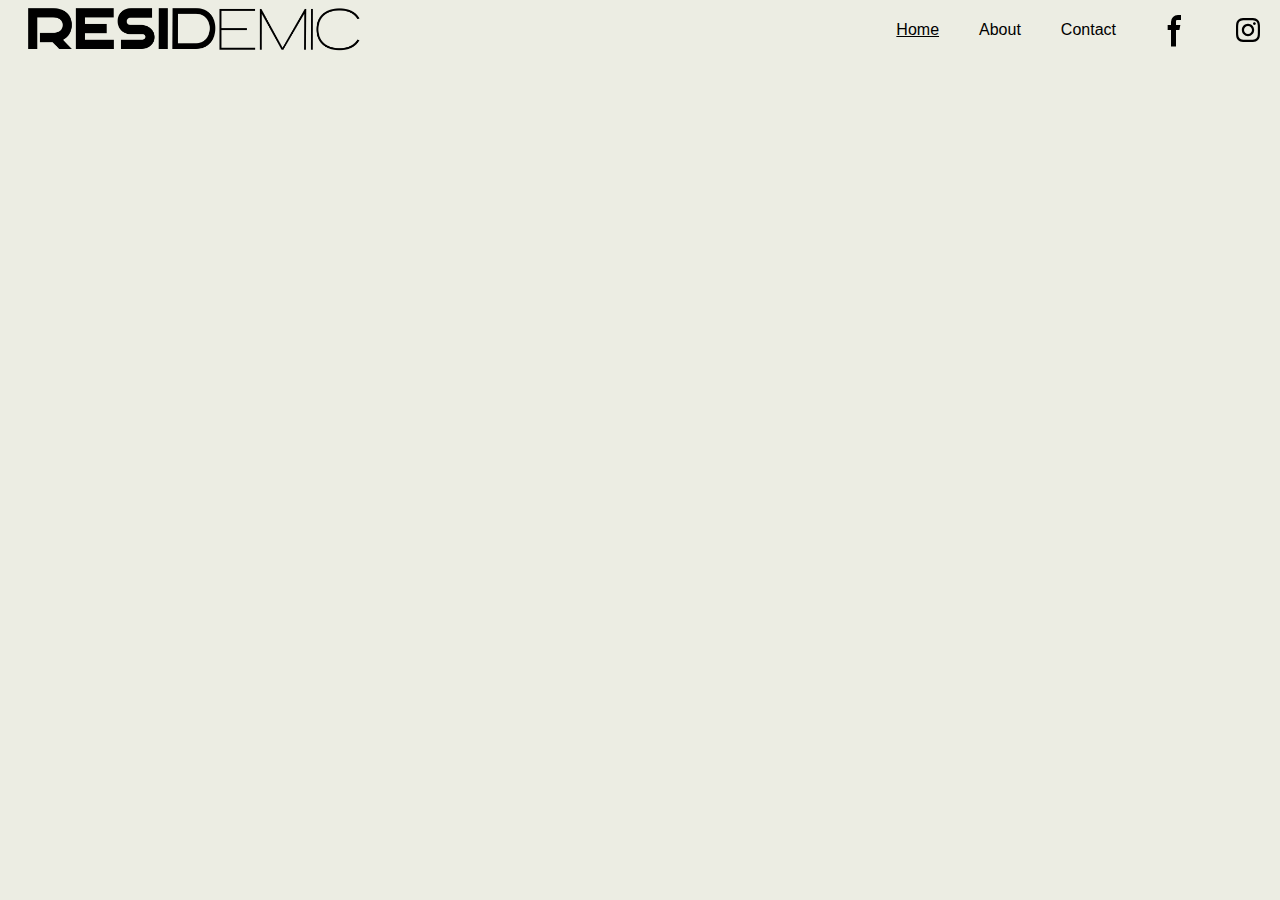
<file: index.html>
<!DOCTYPE html>
<html lang="en">
<head>
    <meta charset="UTF-8">
    <meta name="viewport" content="width=device-width, initial-scale=1.0">
    <link rel="stylesheet" href="index-stylesheet.css">
    <title>Home</title>
    </head>
    
      <nav>
        <body><div class= "logo-container"><a href = "index.html"><Img class = "logo" src="logo.png"></a></div>

        <input type = "checkbox" id = "sidebar-active">
        <label for = "sidebar-active" class = "open-sidebar-button"><svg class="w-6 h-6 text-gray-800 dark:text-white" aria-hidden="true" xmlns="http://www.w3.org/2000/svg" width="36" height="36" fill="none" viewBox="0 0 24 24">
          <path stroke="currentColor" stroke-linecap="round" stroke-width="2" d="M5 7h14M5 12h14M5 17h14"/></svg>
        </label>
        <label id = "overlay" for = "sidebar-active"></label>
        
        <div class = "links-container">
          <label for = "sidebar-active" class = close-sidebar-button>
            <svg class="w-6 h-6 text-gray-800 dark:text-white" aria-hidden="true" xmlns="http://www.w3.org/2000/svg" width="36" height="36" fill="none" viewBox="0 0 24 24">
              <path stroke="currentColor" stroke-linecap="round" stroke-linejoin="round" stroke-width="2" d="M6 18 17.94 6M18 18 6.06 6"/>
            </svg></label>
            <a class = "home-link"></a>
            <a class = "here" href = "index.html">Home</a>
            <a href = "about-us.html">About</a>
            <a href = "contact.html">Contact</a>
            <a href = "#"><svg class="w-6 h-6 text-gray-800 dark:text-white" aria-hidden="true" xmlns="http://www.w3.org/2000/svg" width="40" height="40" fill="currentColor" viewBox="0 0 24 24">
              <path fill-rule="evenodd" d="M13.135 6H15V3h-1.865a4.147 4.147 0 0 0-4.142 4.142V9H7v3h2v9.938h3V12h2.021l.592-3H12V6.591A.6.6 0 0 1 12.592 6h.543Z" clip-rule="evenodd"/>
            </svg></a>
            <a href = "https://www.instagram.com/tp_7802?igsh=b2JzYjNzdmk1aWFl"><svg xmlns="http://www.w3.org/2000/svg" width="24" height="24" viewBox="0 0 24 24"><path d="M12 2.163c3.204 0 3.584.012 4.85.07 3.252.148 4.771 1.691 4.919 4.919.058 1.265.069 1.645.069 4.849 0 3.205-.012 3.584-.069 4.849-.149 3.225-1.664 4.771-4.919 4.919-1.266.058-1.644.07-4.85.07-3.204 0-3.584-.012-4.849-.07-3.26-.149-4.771-1.699-4.919-4.92-.058-1.265-.07-1.644-.07-4.849 0-3.204.013-3.583.07-4.849.149-3.227 1.664-4.771 4.919-4.919 1.266-.057 1.645-.069 4.849-.069zm0-2.163c-3.259 0-3.667.014-4.947.072-4.358.2-6.78 2.618-6.98 6.98-.059 1.281-.073 1.689-.073 4.948 0 3.259.014 3.668.072 4.948.2 4.358 2.618 6.78 6.98 6.98 1.281.058 1.689.072 4.948.072 3.259 0 3.668-.014 4.948-.072 4.354-.2 6.782-2.618 6.979-6.98.059-1.28.073-1.689.073-4.948 0-3.259-.014-3.667-.072-4.947-.196-4.354-2.617-6.78-6.979-6.98-1.281-.059-1.69-.073-4.949-.073zm0 5.838c-3.403 0-6.162 2.759-6.162 6.162s2.759 6.163 6.162 6.163 6.162-2.759 6.162-6.163c0-3.403-2.759-6.162-6.162-6.162zm0 10.162c-2.209 0-4-1.79-4-4 0-2.209 1.791-4 4-4s4 1.791 4 4c0 2.21-1.791 4-4 4zm6.406-11.845c-.796 0-1.441.645-1.441 1.44s.645 1.44 1.441 1.44c.795 0 1.439-.645 1.439-1.44s-.644-1.44-1.439-1.44z"/></svg></a>
        </div>
        </nav>
        
        <body>
      </body>

</html>
</file>
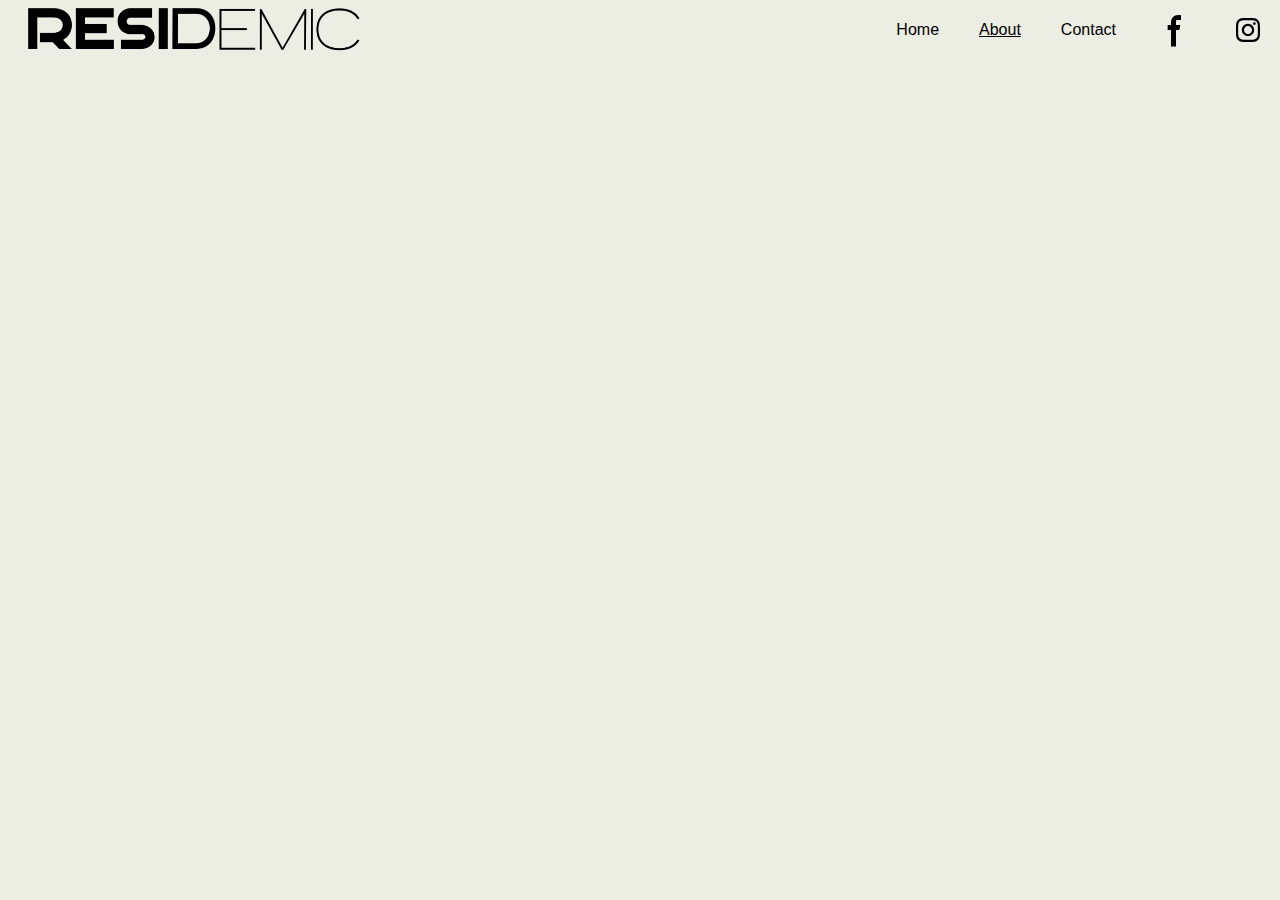
<file: about-us.html>
<!DOCTYPE html>
<html lang="en">
<head>
    <meta charset="UTF-8">
    <meta name="viewport" content="width=device-width, initial-scale=1.0">
    <link rel="stylesheet" href="index-stylesheet.css">
    <title>About Us</title>
    </head>
    
      <nav>
        <body><div class= "logo-container"><a href = "index.html"><Img class = "logo" src="logo.png"></a></div>

        <input type = "checkbox" id = "sidebar-active">
        <label for = "sidebar-active" class = "open-sidebar-button"><svg class="w-6 h-6 text-gray-800 dark:text-white" aria-hidden="true" xmlns="http://www.w3.org/2000/svg" width="36" height="36" fill="none" viewBox="0 0 24 24">
          <path stroke="currentColor" stroke-linecap="round" stroke-width="2" d="M5 7h14M5 12h14M5 17h14"/></svg>
        </label>
        <label id = "overlay" for = "sidebar-active"></label>
        
        <div class = "links-container">
          <label for = "sidebar-active" class = close-sidebar-button>
            <svg class="w-6 h-6 text-gray-800 dark:text-white" aria-hidden="true" xmlns="http://www.w3.org/2000/svg" width="36" height="36" fill="none" viewBox="0 0 24 24">
              <path stroke="currentColor" stroke-linecap="round" stroke-linejoin="round" stroke-width="2" d="M6 18 17.94 6M18 18 6.06 6"/>
            </svg></label>
            <a class = "home-link"></a>
            <a  href = "index.html">Home</a>
            <a class = "here" href = "about-us.html">About</a>
            <a href = "contact.html">Contact</a>
            <a href = "#"><svg class="w-6 h-6 text-gray-800 dark:text-white" aria-hidden="true" xmlns="http://www.w3.org/2000/svg" width="40" height="40" fill="currentColor" viewBox="0 0 24 24">
              <path fill-rule="evenodd" d="M13.135 6H15V3h-1.865a4.147 4.147 0 0 0-4.142 4.142V9H7v3h2v9.938h3V12h2.021l.592-3H12V6.591A.6.6 0 0 1 12.592 6h.543Z" clip-rule="evenodd"/>
            </svg></a>
            <a href = "https://www.instagram.com/tp_7802?igsh=b2JzYjNzdmk1aWFl"><svg xmlns="http://www.w3.org/2000/svg" width="24" height="24" viewBox="0 0 24 24"><path d="M12 2.163c3.204 0 3.584.012 4.85.07 3.252.148 4.771 1.691 4.919 4.919.058 1.265.069 1.645.069 4.849 0 3.205-.012 3.584-.069 4.849-.149 3.225-1.664 4.771-4.919 4.919-1.266.058-1.644.07-4.85.07-3.204 0-3.584-.012-4.849-.07-3.26-.149-4.771-1.699-4.919-4.92-.058-1.265-.07-1.644-.07-4.849 0-3.204.013-3.583.07-4.849.149-3.227 1.664-4.771 4.919-4.919 1.266-.057 1.645-.069 4.849-.069zm0-2.163c-3.259 0-3.667.014-4.947.072-4.358.2-6.78 2.618-6.98 6.98-.059 1.281-.073 1.689-.073 4.948 0 3.259.014 3.668.072 4.948.2 4.358 2.618 6.78 6.98 6.98 1.281.058 1.689.072 4.948.072 3.259 0 3.668-.014 4.948-.072 4.354-.2 6.782-2.618 6.979-6.98.059-1.28.073-1.689.073-4.948 0-3.259-.014-3.667-.072-4.947-.196-4.354-2.617-6.78-6.979-6.98-1.281-.059-1.69-.073-4.949-.073zm0 5.838c-3.403 0-6.162 2.759-6.162 6.162s2.759 6.163 6.162 6.163 6.162-2.759 6.162-6.163c0-3.403-2.759-6.162-6.162-6.162zm0 10.162c-2.209 0-4-1.79-4-4 0-2.209 1.791-4 4-4s4 1.791 4 4c0 2.21-1.791 4-4 4zm6.406-11.845c-.796 0-1.441.645-1.441 1.44s.645 1.44 1.441 1.44c.795 0 1.439-.645 1.439-1.44s-.644-1.44-1.439-1.44z"/></svg></a>
        </div>
        </nav>
        
        <body>
      </body>

</html>
</file>
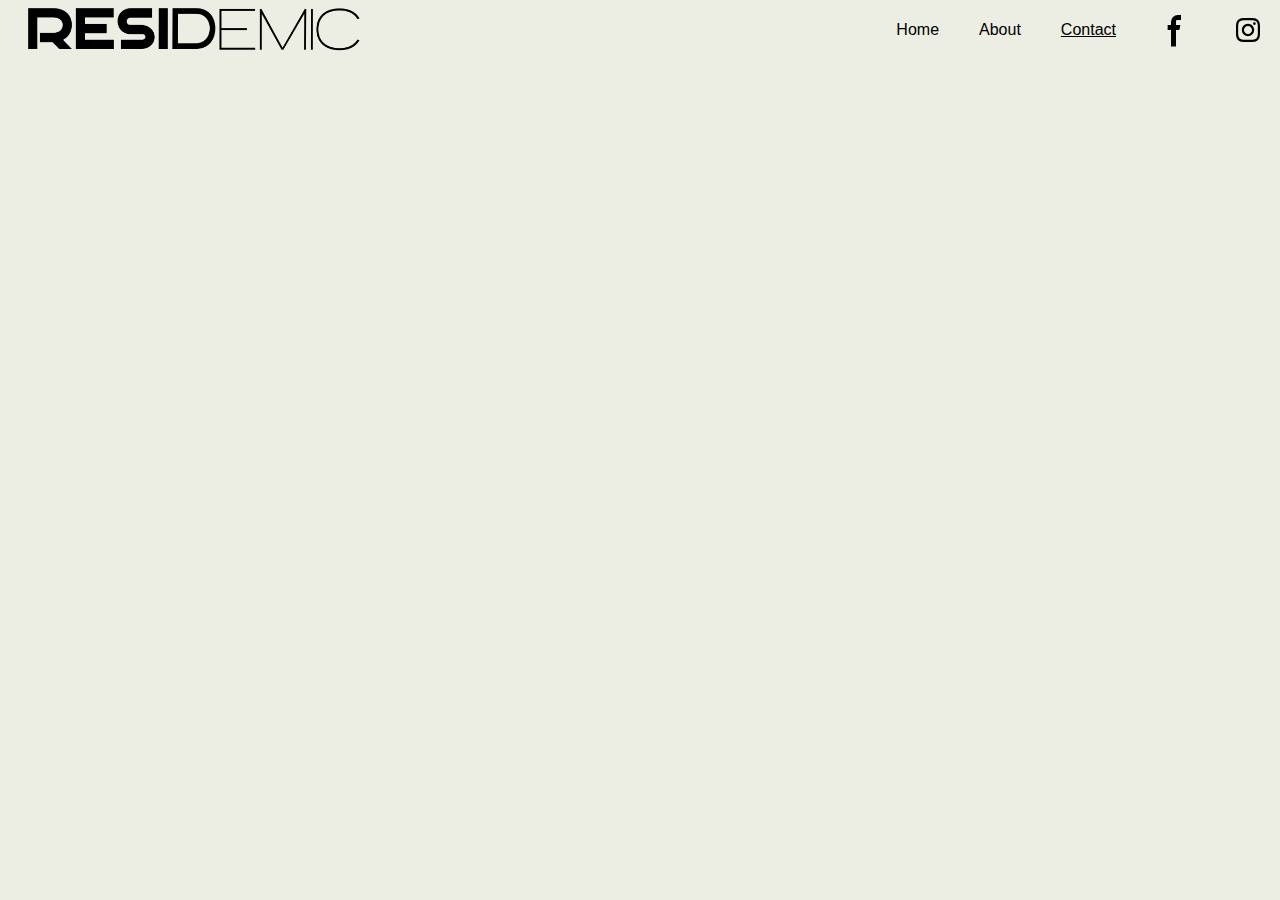
<file: contact.html>
<!DOCTYPE html>
<html lang="en">
<head>
    <meta charset="UTF-8">
    <meta name="viewport" content="width=device-width, initial-scale=1.0">
    <link rel="stylesheet" href="index-stylesheet.css">
    <title>Contact Us</title>
    </head>
    
      <nav>
        <body><div class= "logo-container"><a href = "index.html"><Img class = "logo" src="logo.png"></a></div>

        <input type = "checkbox" id = "sidebar-active">
        <label for = "sidebar-active" class = "open-sidebar-button"><svg class="w-6 h-6 text-gray-800 dark:text-white" aria-hidden="true" xmlns="http://www.w3.org/2000/svg" width="36" height="36" fill="none" viewBox="0 0 24 24">
          <path stroke="currentColor" stroke-linecap="round" stroke-width="2" d="M5 7h14M5 12h14M5 17h14"/></svg>
        </label>
        <label id = "overlay" for = "sidebar-active"></label>
        
        <div class = "links-container">
          <label for = "sidebar-active" class = close-sidebar-button>
            <svg class="w-6 h-6 text-gray-800 dark:text-white" aria-hidden="true" xmlns="http://www.w3.org/2000/svg" width="36" height="36" fill="none" viewBox="0 0 24 24">
              <path stroke="currentColor" stroke-linecap="round" stroke-linejoin="round" stroke-width="2" d="M6 18 17.94 6M18 18 6.06 6"/>
            </svg></label>
            <a class = "home-link"></a>
            <a  href = "index.html">Home</a>
            <a  href = "about-us.html">About</a>
            <a class = "here" href = "contact.html">Contact</a>
            <a href = "#"><svg class="w-6 h-6 text-gray-800 dark:text-white" aria-hidden="true" xmlns="http://www.w3.org/2000/svg" width="40" height="40" fill="currentColor" viewBox="0 0 24 24">
              <path fill-rule="evenodd" d="M13.135 6H15V3h-1.865a4.147 4.147 0 0 0-4.142 4.142V9H7v3h2v9.938h3V12h2.021l.592-3H12V6.591A.6.6 0 0 1 12.592 6h.543Z" clip-rule="evenodd"/>
            </svg></a>
            <a href = "https://www.instagram.com/tp_7802?igsh=b2JzYjNzdmk1aWFl"><svg xmlns="http://www.w3.org/2000/svg" width="24" height="24" viewBox="0 0 24 24"><path d="M12 2.163c3.204 0 3.584.012 4.85.07 3.252.148 4.771 1.691 4.919 4.919.058 1.265.069 1.645.069 4.849 0 3.205-.012 3.584-.069 4.849-.149 3.225-1.664 4.771-4.919 4.919-1.266.058-1.644.07-4.85.07-3.204 0-3.584-.012-4.849-.07-3.26-.149-4.771-1.699-4.919-4.92-.058-1.265-.07-1.644-.07-4.849 0-3.204.013-3.583.07-4.849.149-3.227 1.664-4.771 4.919-4.919 1.266-.057 1.645-.069 4.849-.069zm0-2.163c-3.259 0-3.667.014-4.947.072-4.358.2-6.78 2.618-6.98 6.98-.059 1.281-.073 1.689-.073 4.948 0 3.259.014 3.668.072 4.948.2 4.358 2.618 6.78 6.98 6.98 1.281.058 1.689.072 4.948.072 3.259 0 3.668-.014 4.948-.072 4.354-.2 6.782-2.618 6.979-6.98.059-1.28.073-1.689.073-4.948 0-3.259-.014-3.667-.072-4.947-.196-4.354-2.617-6.78-6.979-6.98-1.281-.059-1.69-.073-4.949-.073zm0 5.838c-3.403 0-6.162 2.759-6.162 6.162s2.759 6.163 6.162 6.163 6.162-2.759 6.162-6.163c0-3.403-2.759-6.162-6.162-6.162zm0 10.162c-2.209 0-4-1.79-4-4 0-2.209 1.791-4 4-4s4 1.791 4 4c0 2.21-1.791 4-4 4zm6.406-11.845c-.796 0-1.441.645-1.441 1.44s.645 1.44 1.441 1.44c.795 0 1.439-.645 1.439-1.44s-.644-1.44-1.439-1.44z"/></svg></a>
        </div>
        </nav>
        
        <body>
      </body>

</html>
</file>
<file: index-stylesheet.css>
:root{
  --color-1: #30ec17; --text-color: #f0f0f0; --accent-color: #006aff;
}
body{background-color: #ecede3;}
*{margin: 0; padding: 0}
.logo{width:350px}
html{font-family:Verdana, Geneva, Tahoma, sans-serif}
nav{height: 60px; background-color: #ecede3;
display: flex; justify-content: flex-end;align-items: center;
}
.here{text-decoration: underline;}
.links-container{
  height: 100%;
  width: 100%;
  display: flex;
  flex-direction: row;
  align-items: left;
}
nav a{height: 100%;
padding: 0 20px;
display: flex;
align-items: center;
text-decoration: none;
color:rgb(0, 0, 0)}
nav a:hover{text-decoration: underline;}

nav .home-link{
  margin-right: auto
}
nav svg{fill: black;}
#sidebar-active{display: none;}
.open-sidebar-button, .close-sidebar-button{
  display: none;
  padding :0 20px;
}

@media(max-width:580px){


.logo{width: 400px;}
  .links-container{
    flex-direction: column;
    align-items: start;

    position: fixed;
    top: 0;
    right:-100%;
    z-index: 10;
    width: 300px;
    background-color: #ecede3;
    box-shadow: -5px 0 5px rgb(0, 0, 0.15);
    transition: 0.75s ease-out;

  }
  nav a{
    box-sizing: border-box;
    height: auto;
    width: 100%;
    padding: 20px 30px;
    justify-content: flex-start;
  }

  .open-sidebar-button, .close-sidebar-button{
    display: block;
    padding :20px;
  }
  #sidebar-active:checked ~ .links-container{
    right:0;
  }
  #sidebar-active:checked ~ #overlay{
    height: 100%;
    width: 100%;
    position: fixed;
    top: 0;
    left:0;
    z-index: 9;
  }

}
</file>
